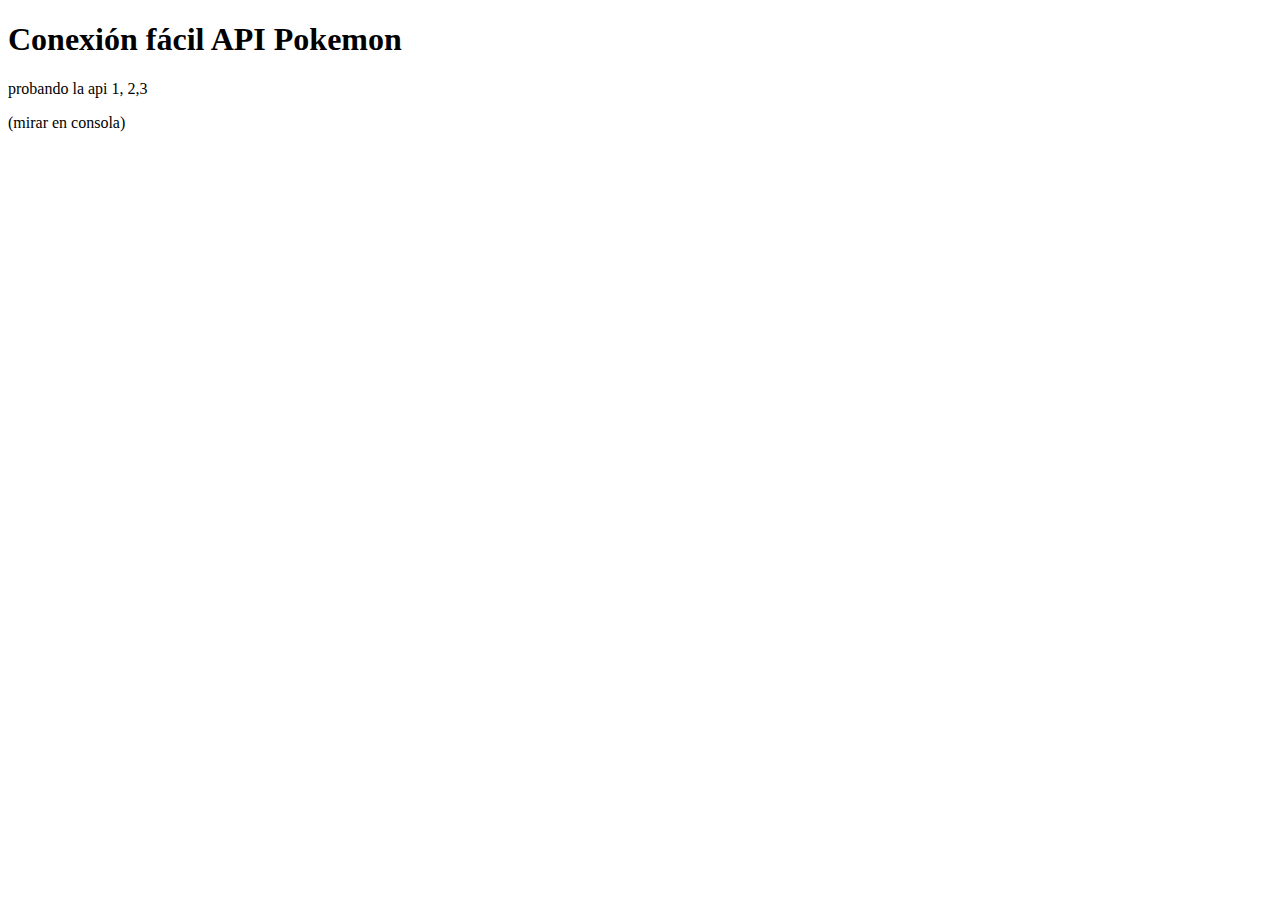
<file: EXAMEN_JPA_Aranzazu_04092025/Ejercicio1_pokeapi_Aranzazu/index.html>
<!DOCTYPE html>
<html lang="es">
  <head>
    <meta charset="UTF-8" />
    <meta name="viewport" content="width=device-width, initial-scale=1.0" />
    <link rel="stylesheet" href="style.css" />
    <title>pokeapi25</title>
  </head>

  <body>
    <h1>Conexión fácil API Pokemon</h1>
    <p>probando la api 1, 2,3</p>
    <p>(mirar en consola)</p>

    <script src="main.js"></script>
  </body>
</html>
</file>
<file: EXAMEN_JPA_Aranzazu_04092025/Ejercicio1_pokeapi_Aranzazu/style.css>
#nombrepokemon {
  font-family: "Gill Sans", "Gill Sans MT", Calibri, "Trebuchet MS", sans-serif;
  color: rgb(63, 8, 119);
  font-size: xxx-large;
  font-weight: bold;
}

#imagenpokemon {
  image-rendering: pixelated;
  width: 300px; /* Ancho deseado */
  height: 200px; /* Alto deseado */
}
</file>
